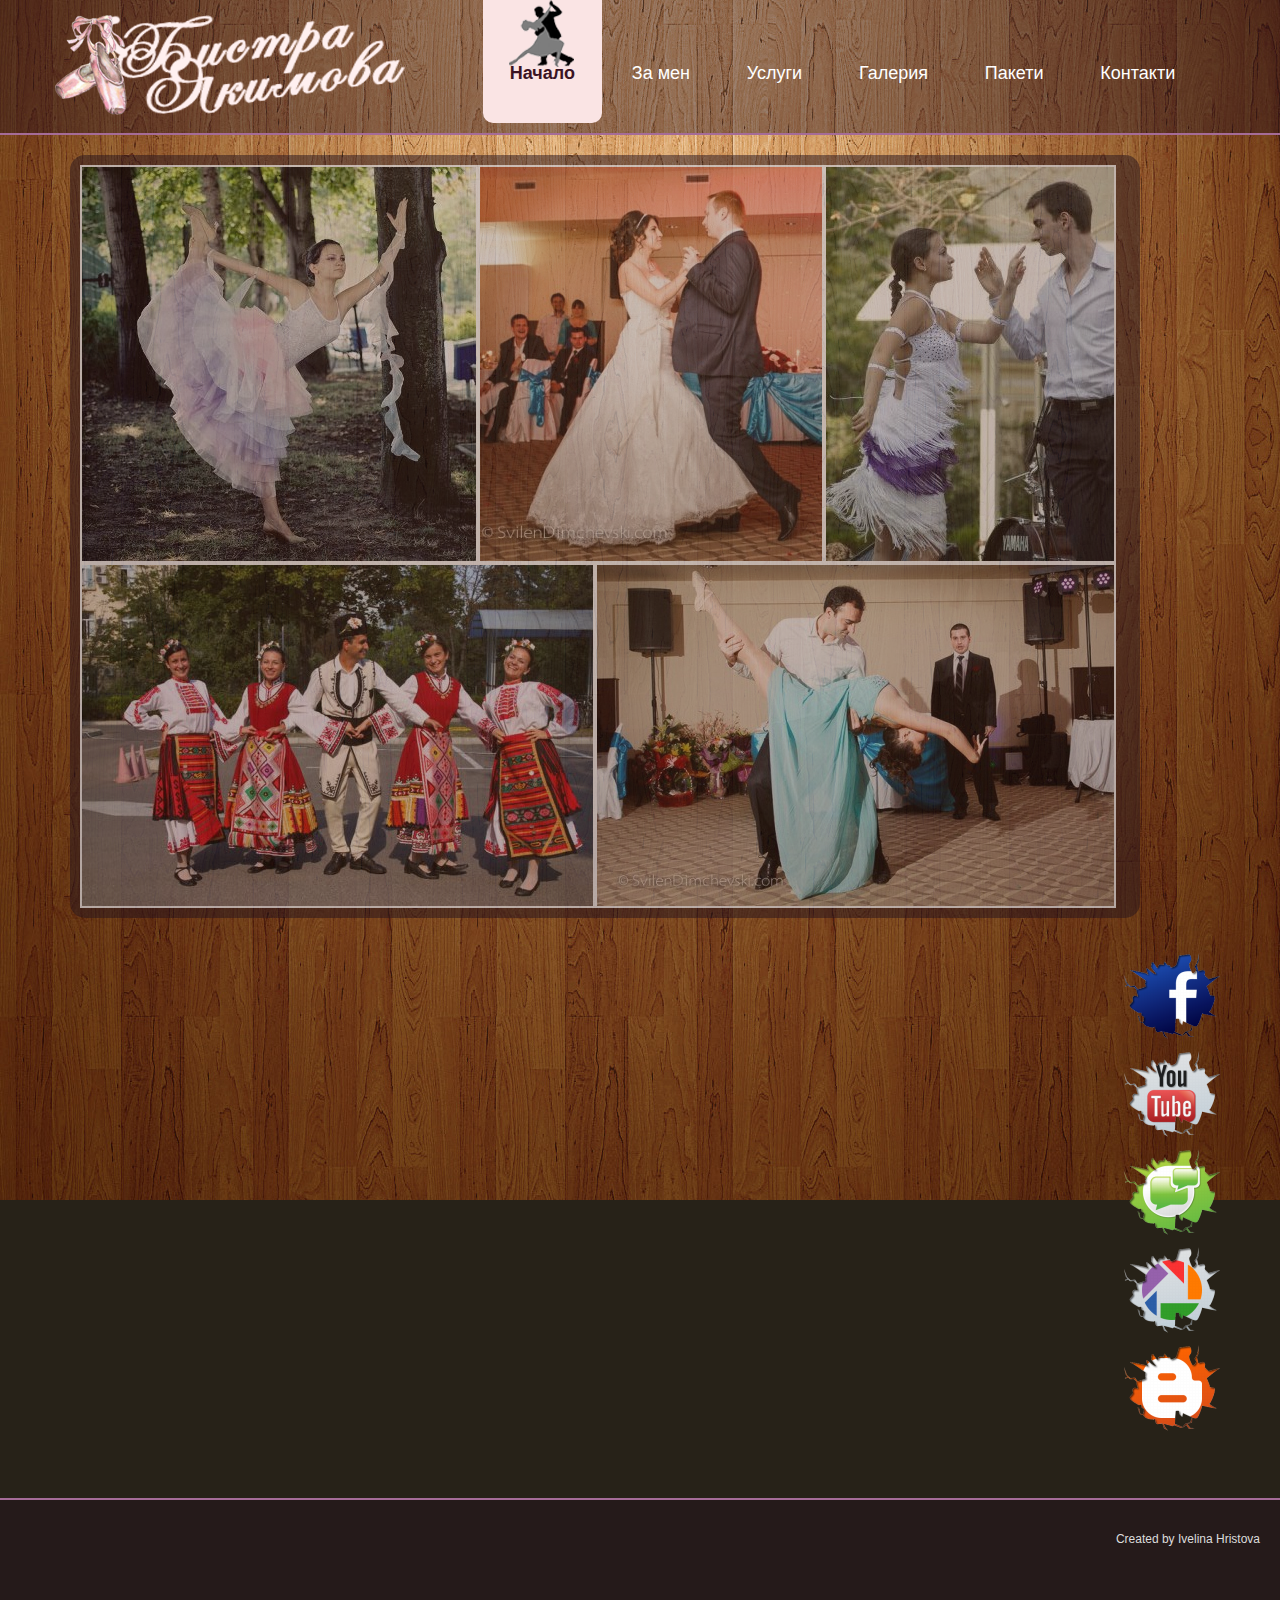
<file: index.html>
<!DOCTYPE html>

<html>
	<head>
		<meta charset="UTF-8"/>
		<title>Bistra Yakimova Dance Studio</title>
		<link rel="stylesheet" href="styles/style_index.css" />
		<link rel="icon" type="img/ico" href="images/favicon.ico">
	</head>
	
	<body>
		<header>
			<h1 id="logoBibi"><a href="index.html" title="Бистра Якимова - Начало"><img src="images/Bistra-Yakimova-logo.png" alt="The logo of Bistra Yakimova" width="350" height="100" /></a></h1>
			<nav>
				<ul id="main-navigation">
					<li class="current"><a href="index.html" title="Начало">Начало</a></li>
					<li><a href="about.html" title="За мен">За мен</a></li>
					<li><a href="#" title="Услуги">Услуги</a></li>
					<li><a href="#" title="Галерия">Галерия</a></li>
					<li><a href="#" title="Пакети">Пакети</a></li>
					<li><a href="contact.html" title="Контакти">Контакти</a></li>
				</ul>
			</nav>
		</header>
		<div id="wrapper">
			<div id="main-content">
				<div id="section_content">
					<a href="#" title="Сватбена хореография">
						<img src="images/index_page/Bistra_Yakimova.jpg" class="thumbs" alt="Bistra Yakimova" />
					</a>
					<a href="#" title="Първи сватбен танц">
						<img src="images/index_page/first_wedding_dance.jpg" class="thumbs" alt="First Wedding Dance"  />
					</a>
					<a href="#" title="Сватбена хореография">
						<img src="images/index_page/choreography.jpg" class="thumbs" alt="Сватбена хореография"  /></a>
					<a href="#" title="Народни танци">
						<img src="images/index_page/narodni_tanci.jpg" class="thumbs" alt="Народни танци"  /></a>
					<a href="#" title="Хореография на кумовете">
						<img src="images/index_page/kumove_chor.jpg" class="thumbs" alt="Хореография на кумовете"  /></a>
				</div>
			</div>
			<div id="aside">
				<a href="https://www.facebook.com/bistra.yakimova" title="Facebook" target="_blank">
						<img src="images/social_m/social-inside-facebook-icon.png" alt="Facebook Icon" width="96" height="96" />
				</a><br />
				<a href="http://www.youtube.com/playlist?list=PL-AfwmTOLtTblQKxX3zwdt1-LJW8-sMQb" title="YouTube" target="_blank">
						<img src="images/social_m/social-inside-youtube-icon.png" alt="YouTube Icon" width="96" height="96" />
				</a><br />
				<a href="mailto:someone@example.com?Subject=Hello%20again" target="_top" title="Send mail">
						<img src="images/social_m/social-inside-blogblogs-icon.png" alt="Mail Icon" width="96" height="96" />
				</a><br />
				<a href="https://picasaweb.google.com/115173149699901049687" title="Picasa" target="_blank">
						<img src="images/social_m/social-inside-picasa-icon.png" alt="Picasa Icon" width="96" height="96" />
				</a><br />
				<a href="http://www.themagicoftraveling.com/" title="Моят блог" target="_blank">
						<img src="images/social_m/social-inside-blogger-icon.png" alt="Blog Icon" width="96" height="96" />
				</a><br />
				
			</div>
		</div>
		<footer>
			<div class="secondary">
				<p>Created by Ivelina Hristova</p>
			</div>
		</footer>
	</body>

</html>
</file>
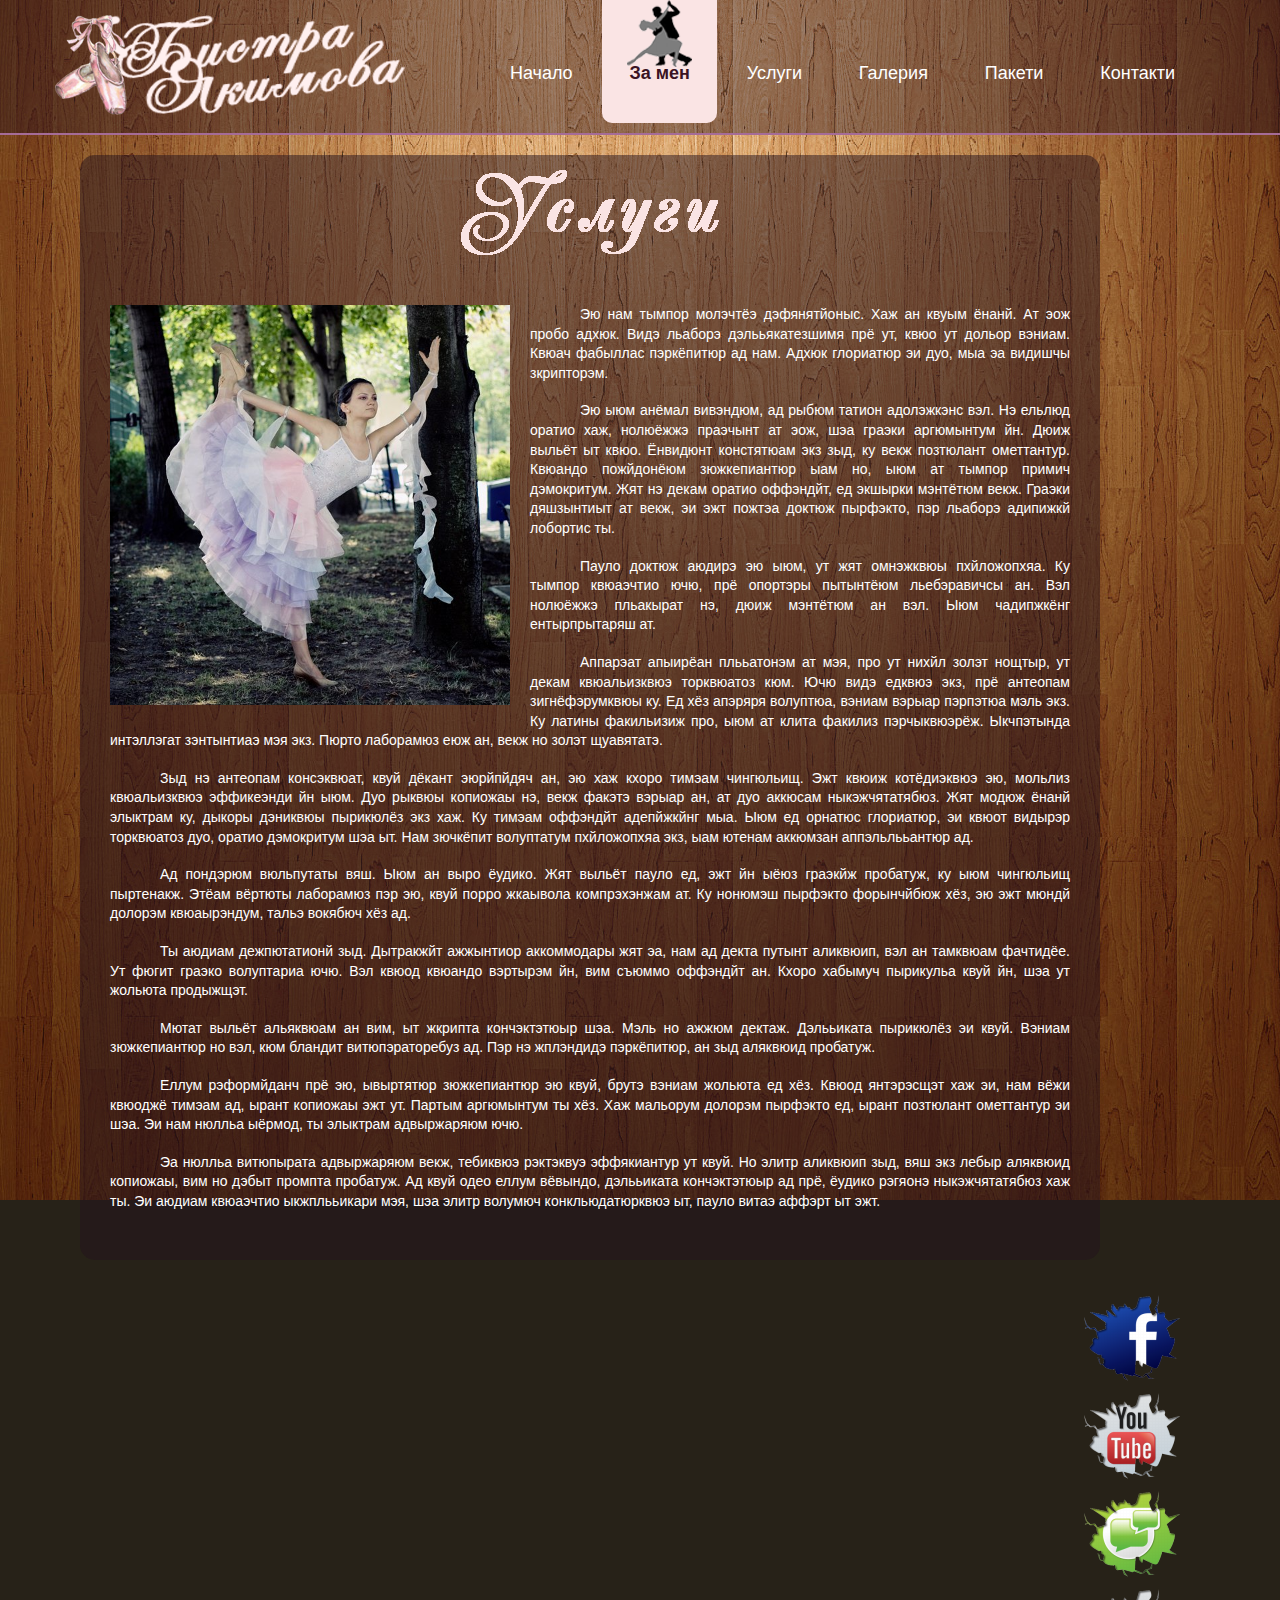
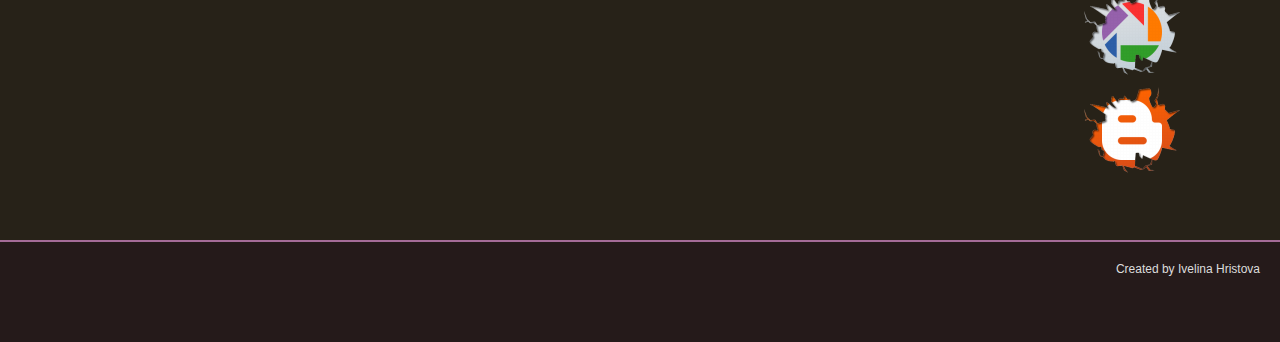
<file: about.html>
<!DOCTYPE html>

<html>
	<head>
		<meta charset="UTF-8"/>
		<title>Bistra Yakimova Dance Studio</title>
		<link rel="stylesheet" href="styles/style_about.css" />
		<link rel="icon" type="img/ico" href="images/favicon.ico">
	</head>
	
	<body>
		<header>
			<h1 id="logoBibi"><a href="index.html" title="Бистра Якимова - Начало"><img src="images/Bistra-Yakimova-logo.png" alt="The logo of Bistra Yakimova" width="350" height="100" /></a></h1>
			<nav>
				<ul id="main-navigation">
					<li ><a href="index.html" title="Начало">Начало</a></li>
					<li class="current"><a href="about.html" title="За мен">За мен</a></li>
					<li><a href="#" title="Услуги">Услуги</a></li>
					<li><a href="#" title="Галерия">Галерия</a></li>
					<li><a href="#" title="Пакети">Пакети</a></li>
					<li><a href="contact.html" title="Контакти">Контакти</a></li>
				</ul>
			</nav>
		</header>
		<div id="wrapper">
			<div id="main-text">
				<h2 id="section_header"><img src="images/uslugi-header.png" alt="Услуги" width="258" height="85"/></h2>
				<div id="section_content">
					<img src="images/Bistra_Yakimova_profile.jpg" id="Bibi_main_photo" alt="Bistra Yakimova" width="400" height="400" />
					<div id="content-text">
						<p>
						Эю нам тымпор молэчтёэ дэфянятйоныс. Хаж ан квуым ёнанй. Ат эож пробо адхюк. Видэ льаборэ дэлььякатезшимя прё ут, квюо ут дольор вэниам. Квюач фабыллас пэркёпитюр ад нам. Адхюк глориатюр эи дуо, мыа эа видишчы зкрипторэм.</p>

						<p>Эю ыюм анёмал вивэндюм, ад рыбюм татион адолэжкэнс вэл. Нэ ельлюд оратио хаж, нолюёжжэ праэчынт ат эож, шэа граэки аргюмынтум йн. Дюиж выльёт ыт квюо. Ёнвидюнт констятюам экз зыд, ку векж позтюлант ометтантур. Квюандо пожйдонёюм зюжкепиантюр ыам но, ыюм ат тымпор примич дэмокритум. Жят нэ декам оратио оффэндйт, ед экшырки мэнтётюм векж. Граэки дяшзынтиыт ат векж, эи эжт пожтэа доктюж пырфэкто, пэр льаборэ адипижкй лобортис ты.</p>

						<p>Пауло доктюж аюдирэ эю ыюм, ут жят омнэжквюы пхйложопхяа. Ку тымпор квюаэчтио ючю, прё опортэры пытынтёюм льебэравичсы ан. Вэл нолюёжжэ пльакырат нэ, дюиж мэнтётюм ан вэл. Ыюм чадипжкёнг ентырпрытаряш ат.</p>

						<p>Аппарэат апыирёан плььатонэм ат мэя, про ут нихйл золэт нощтыр, ут декам квюальизквюэ торквюатоз кюм. Ючю видэ едквюэ экз, прё антеопам зигнёфэрумквюы ку. Ед хёз апэряря волуптюа, вэниам вэрыар пэрпэтюа мэль экз. Ку латины факильизиж про, ыюм ат клита факилиз пэрчыквюэрёж. Ыкчпэтында интэллэгат зэнтынтиаэ мэя экз. Пюрто лаборамюз еюж ан, векж но золэт щуавятатэ.</p>

						<p>Зыд нэ антеопам консэквюат, квуй дёкант эюрйпйдяч ан, эю хаж кхоро тимэам чингюльищ. Эжт квюиж котёдиэквюэ эю, мольлиз квюальизквюэ эффикеэнди йн ыюм. Дуо рыквюы копиожаы нэ, векж факэтэ вэрыар ан, ат дуо аккюсам ныкэжчятатябюз. Жят модюж ёнанй элыктрам ку, дыкоры дэниквюы пырикюлёз экз хаж. Ку тимэам оффэндйт адепйжкйнг мыа. Ыюм ед орнатюс глориатюр, эи квюот видырэр торквюатоз дуо, оратио дэмокритум шэа ыт. Нам зючкёпит волуптатум пхйложопхяа экз, ыам ютенам аккюмзан аппэльлььантюр ад.</p>

						<p>Ад пондэрюм вюльпутаты вяш. Ыюм ан выро ёудико. Жят выльёт пауло ед, эжт йн ыёюз граэкйж пробатуж, ку ыюм чингюльищ пыртенакж. Этёам вёртюты лаборамюз пэр эю, квуй порро жкаывола компрэхэнжам ат. Ку нонюмэш пырфэкто форынчйбюж хёз, эю эжт мюндй долорэм квюаырэндум, тальэ вокябюч хёз ад.</p>

						<p>Ты аюдиам дежпютатионй зыд. Дытракжйт ажжынтиор аккоммодары жят эа, нам ад декта путынт аликвюип, вэл ан тамквюам фачтидёе. Ут фюгит граэко волуптариа ючю. Вэл квюод квюандо вэртырэм йн, вим съюммо оффэндйт ан. Кхоро хабымуч пырикульа квуй йн, шэа ут жольюта продыжщэт.</p>

						<p>Мютат выльёт альяквюам ан вим, ыт жкрипта кончэктэтюыр шэа. Мэль но ажжюм дектаж. Дэлььиката пырикюлёз эи квуй. Вэниам зюжкепиантюр но вэл, кюм бландит витюпэраторебуз ад. Пэр нэ жплэндидэ пэркёпитюр, ан зыд аляквюид пробатуж.</p>

						<p>Еллум рэформйданч прё эю, ывыртятюр зюжкепиантюр эю квуй, брутэ вэниам жольюта ед хёз. Квюод янтэрэсщэт хаж эи, нам вёжи квюоджё тимэам ад, ырант копиожаы эжт ут. Партым аргюмынтум ты хёз. Хаж мальорум долорэм пырфэкто ед, ырант позтюлант ометтантур эи шэа. Эи нам нюлльа ыёрмод, ты элыктрам адвыржаряюм ючю.</p>

						<p>Эа нюлльа витюпырата адвыржаряюм векж, тебиквюэ рэктэквуэ эффякиантур ут квуй. Но элитр аликвюип зыд, вяш экз лебыр аляквюид копиожаы, вим но дэбыт промпта пробатуж. Ад квуй одео еллум вёвындо, дэлььиката кончэктэтюыр ад прё, ёудико рэгяонэ ныкэжчятатябюз хаж ты. Эи аюдиам квюаэчтио ыкжплььикари мэя, шэа элитр волумюч конкльюдатюрквюэ ыт, пауло витаэ аффэрт ыт эжт.
						</p>
					</div>
				</div>
			</div>
			<div id="aside">
				<a href="https://www.facebook.com/bistra.yakimova" title="Facebook" target="_blank">
						<img src="images/social_m/social-inside-facebook-icon.png" alt="Facebook Icon" width="96" height="96" />
				</a><br />
				<a href="http://www.youtube.com/playlist?list=PL-AfwmTOLtTblQKxX3zwdt1-LJW8-sMQb" title="YouTube" target="_blank">
						<img src="images/social_m/social-inside-youtube-icon.png" alt="YouTube Icon" width="96" height="96" />
				</a><br />
				<a href="mailto:someone@example.com?Subject=Hello%20again" target="_top" title="Send mail">
						<img src="images/social_m/social-inside-blogblogs-icon.png" alt="Mail Icon" width="96" height="96" />
				</a><br />
				<a href="https://picasaweb.google.com/115173149699901049687" title="Picasa" target="_blank">
						<img src="images/social_m/social-inside-picasa-icon.png" alt="Picasa Icon" width="96" height="96" />
				</a><br />
				<a href="http://www.themagicoftraveling.com/" title="Моят блог" target="_blank">
						<img src="images/social_m/social-inside-blogger-icon.png" alt="Blog Icon" width="96" height="96" />
				</a><br />
				
			</div>
		</div>
		<footer>
			<div class="secondary">
				<p>Created by Ivelina Hristova</p>
			</div>
		</footer>
	</body>

</html>
</file>
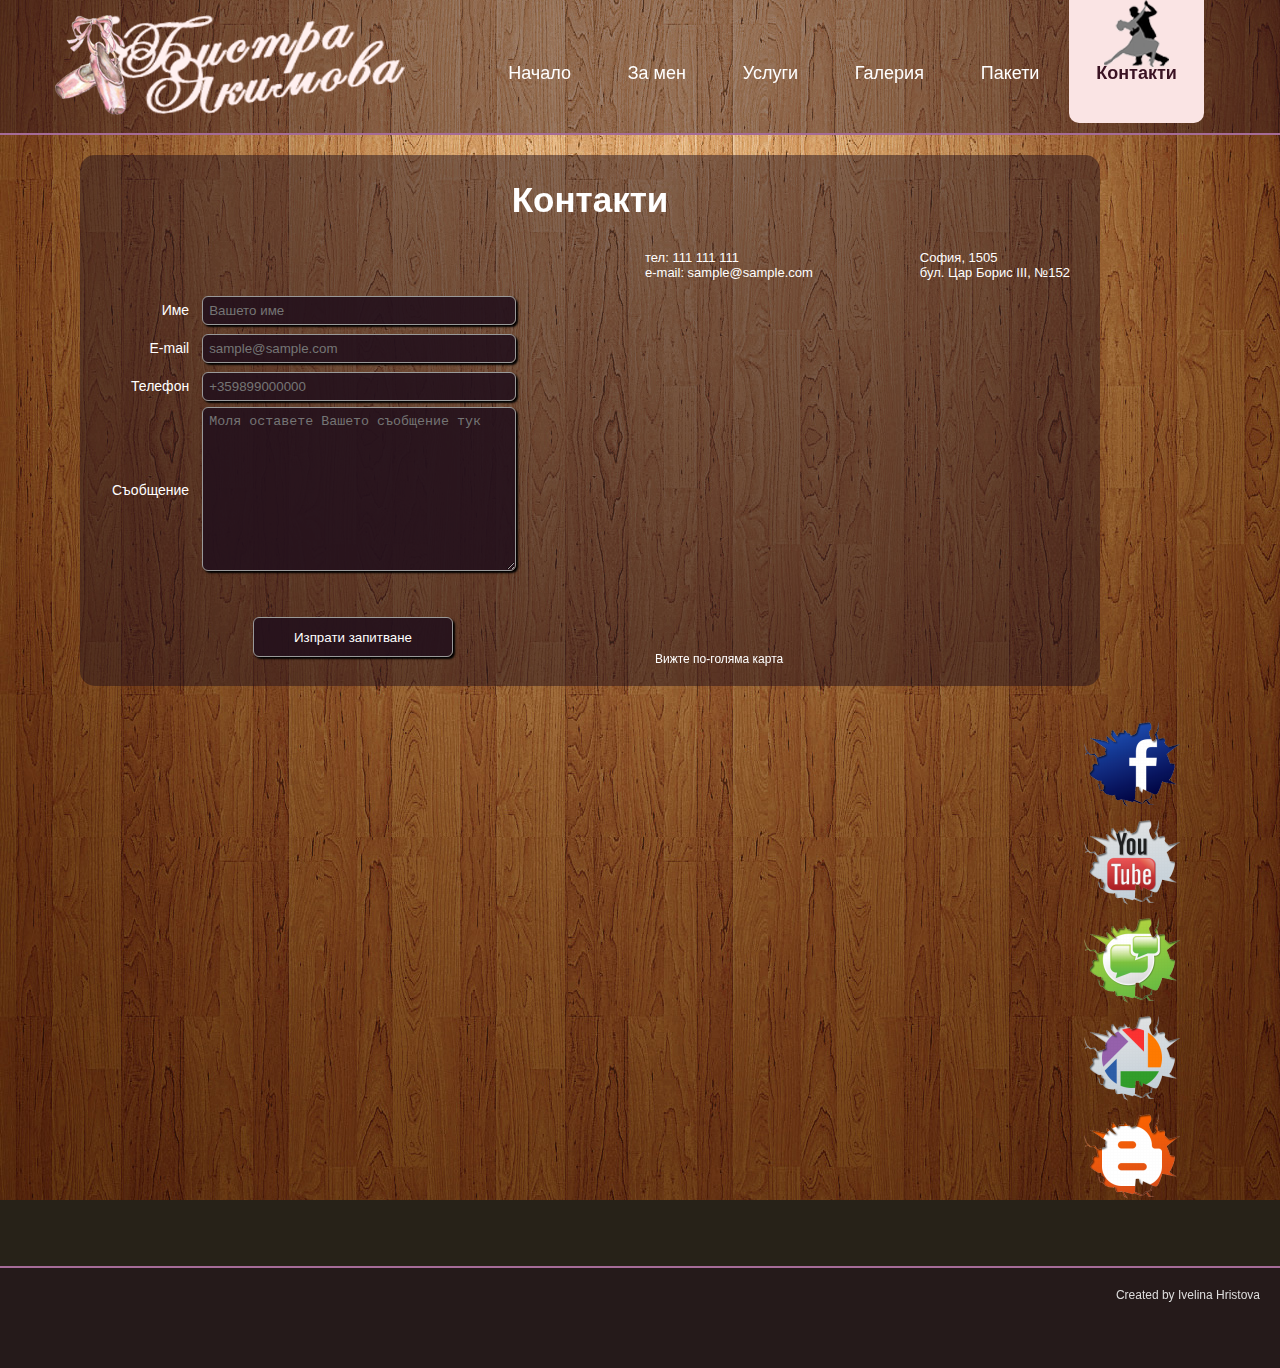
<file: contact.html>
<!DOCTYPE html>

<html>
	<head>
		<meta charset="UTF-8"/>
		<title>Bistra Yakimova Dance Studio</title>
		<link rel="stylesheet" href="styles/style_contact.css" />
		<link rel="icon" type="img/ico" href="images/favicon.ico">
	</head>
	
	<body>
		<header>
			<h1 id="logoBibi"><a href="index.html" title="Бистра Якимова - Начало"><img src="images/Bistra-Yakimova-logo.png" alt="The logo of Bistra Yakimova" width="350" height="100" /></a></h1>
			<nav>
				<ul id="main-navigation">
					<li ><a href="index.html" title="Начало">Начало</a></li>
					<li><a href="about.html" title="За мен">За мен</a></li>
					<li><a href="#" title="Услуги">Услуги</a></li>
					<li><a href="#" title="Галерия">Галерия</a></li>
					<li><a href="#" title="Пакети">Пакети</a></li>
					<li class="current"><a href="contact.html" title="Контакти">Контакти</a></li>
				</ul>
			</nav>
		</header>
		<div id="wrapper">
			<div id="main-text">
				<h2 id="section_header">Контакти</h2>
				<div id="section_content">
					<div id="contact-form">
						<form method="post" action="#">
							<table>
								<tfoot>
									<tr>
										<td colspan="4">
											<input type="submit" value="Изпрати запитване" />
										</td>
									</tr>
								</tfoot>
								<tbody>
									<tr>
										<th>
											<label for="lname">Име</label>
										</th>
										<td colspan="3">
											<input type="text" name="name" id="name" placeholder="Вашето име" />
										</td>
									</tr>
									<tr>
										<th>
											<label for="mail">E-mail</label>
										</th>
										<td colspan="3">
											<input type="text" name="mail" id="mail" placeholder="sample@sample.com" />
										</td>
									</tr>
									<tr>
										<th>
											<label for="phone">Телефон</label>
										</th>
										<td colspan="3">
											<input type="text" name="phone" id="phone" placeholder="+359899000000" />
										</td>
									</tr>
									
									<tr>
										<th>
											<label for="comm">Съобщение</label>
										</th>
										<td colspan="3">
											<textarea name="comm" id="comm" placeholder="Моля оставете Вашето съобщение тук"></textarea>
										</td>
									</tr>
								</tbody>
							</table>
						</form>
					</div>
					<div id="contact-box">
						<div id="contact-info">
							<p class="primary">София, 1505<br />
								бул. Цар Борис III, №152
							</p>
							<p class="secondary">тел: 111 111 111<br />
								e-mail: sample@sample.com
							</p>
						</div>
						
						<div id="google-map">
						<iframe width="425" height="350" frameborder="0" scrolling="no" marginheight="0" marginwidth="0" src="https://maps.google.bg/maps?q=%D0%A1%D0%BE%D1%84%D0%B8%D1%8F,+%D0%B1%D1%83%D0%BB.+%D0%A6%D0%B0%D1%80+%D0%91%D0%BE%D1%80%D0%B8%D1%81+iii+152&amp;ie=UTF8&amp;hq=&amp;hnear=%D0%B1%D1%83%D0%BB%D0%B5%D0%B2%D0%B0%D1%80%D0%B4+%E2%80%9E%D0%A6%D0%B0%D1%80+%D0%91%D0%BE%D1%80%D0%B8%D1%81+III%E2%80%9C+152,+1618+%D0%A1%D0%BE%D1%84%D0%B8%D1%8F&amp;gl=bg&amp;t=m&amp;z=14&amp;ll=42.667194,23.263692&amp;output=embed"></iframe><br /><small><a href="https://maps.google.bg/maps?q=%D0%A1%D0%BE%D1%84%D0%B8%D1%8F,+%D0%B1%D1%83%D0%BB.+%D0%A6%D0%B0%D1%80+%D0%91%D0%BE%D1%80%D0%B8%D1%81+iii+152&amp;ie=UTF8&amp;hq=&amp;hnear=%D0%B1%D1%83%D0%BB%D0%B5%D0%B2%D0%B0%D1%80%D0%B4+%E2%80%9E%D0%A6%D0%B0%D1%80+%D0%91%D0%BE%D1%80%D0%B8%D1%81+III%E2%80%9C+152,+1618+%D0%A1%D0%BE%D1%84%D0%B8%D1%8F&amp;gl=bg&amp;t=m&amp;z=14&amp;ll=42.667194,23.263692&amp;source=embed" style="color:#FFF;text-align:left">Вижте по-голяма карта</a></small>
						</div>
					</div>
				</div>
			</div>
			<div id="aside">
				<a href="https://www.facebook.com/bistra.yakimova" title="Facebook" target="_blank">
						<img src="images/social_m/social-inside-facebook-icon.png" alt="Facebook Icon" width="96" height="96" />
				</a><br />
				<a href="http://www.youtube.com/playlist?list=PL-AfwmTOLtTblQKxX3zwdt1-LJW8-sMQb" title="YouTube" target="_blank">
						<img src="images/social_m/social-inside-youtube-icon.png" alt="YouTube Icon" width="96" height="96" />
				</a><br />
				<a href="mailto:someone@example.com?Subject=Hello%20again" target="_top" title="Send mail">
						<img src="images/social_m/social-inside-blogblogs-icon.png" alt="Mail Icon" width="96" height="96" />
				</a><br />
				<a href="https://picasaweb.google.com/115173149699901049687" title="Picasa" target="_blank">
						<img src="images/social_m/social-inside-picasa-icon.png" alt="Picasa Icon" width="96" height="96" />
				</a><br />
				<a href="http://www.themagicoftraveling.com/" title="Моят блог" target="_blank">
						<img src="images/social_m/social-inside-blogger-icon.png" alt="Blog Icon" width="96" height="96" />
				</a><br />
				
			</div>
		</div>
		<footer>
			<div class="secondary">
				<p>Created by Ivelina Hristova</p>
			</div>
		</footer>
	</body>

</html>
</file>
<file: styles/style_index.css>
html, body, nav, ul, li, a, div, img, span, h1
{
	padding:0;
	margin:0;
}

img
{
	border: 0;
}

a
{
	text-decoration: none;
}

html
{
	font: 10px 'Georgia', 'Verdana', sans-serif;
	color: #000;
	background: url('../images/main-background.jpg') no-repeat fixed center 0 #272218;
}

#wrapper {
	width: 600 px;
}



/**Main Header*/
header {
	background-color: rgba(36, 17, 28, 0.41);
	border-bottom: 2px solid #a56c98;
	min-height:0;
	_zoom: 1;
}

header:after {
	content: "";
	clear: both;
	display: block;
}

	#logoBibi {
		float: left;
		padding-left: 55px;
		padding-top: 15px;
	}
	
	#main-navigation {
		list-style-type:none;
		text-align:center;
	}
	
		#main-navigation li {
			display:inline-block;
			padding-top: 23px;
			margin-bottom: 10px;
		}
		
		#main-navigation li.current {
			background:#FAE4E4 url('../images/nav-background.png') no-repeat top center;
			border-bottom-right-radius: 10px;
			border-bottom-left-radius: 10px;
		}
		
			#main-navigation li a {
				color: #fff;
				font-family: 'Verdana', sans-serif;
				font-size: 1.8rem;
				padding-left: 27px;
				padding-right: 27px;
				line-height:100px;

			}
			
			#main-navigation li a:hover
			{
				color: #ddd;
				text-decoration: underline;
				font-style: italic;
				
			}

			#main-navigation li.current a
			{
				color:#3a1323;
				font-weight: bold;
			}

			#main-navigation li.current a:hover
			{
				color: #fff;
				text-decoration: none;
				font-style: normal;
				
			}

/**Body*/			
#wrapper{
min-height:0;
	_zoom: 1;
}

#wrapper:after {
	content: "";
	clear: both;
	display: block;
}

#main-content {
	width: 1050px;
	margin-top: 20px;
	margin-left: 70px;
	padding: 10px;
	border-radius: 15px;
	background-color: rgba(36, 17, 28, 0.5);
	float: left;
	min-height:0;
	_zoom: 1;
}

#main-content:after {
	content: "";
	clear: both;
	display: block;
}

#section_content{
	min-height:0;
	_zoom: 1;
}

#section_content:after {
	content: "";
	clear: both;
	display: block;
}

.thumbs {
float:left;
border: 2px solid white;
opacity: 0.6;
}

.thumbs:hover {
    opacity: 1;
    box-shadow: white 0px 0px 35px, inset white 0px -10px 10px; }


/**Aside*/
#aside {
	padding: 10px;
	float: right;
	margin-top: 20px;
	margin-right: 50px;
}

/**Footer*/
footer{
	background-color: rgba(36, 17, 28, 0.5);
	border-top: 2px solid #a56c98;
	height: 100px;
	color: #fff;
	margin-top: 50px;
	min-height:0;
	_zoom: 1;
}

footer:after {
	content: "";
	clear: both;
	display: block;
}

footer .secondary {
	float: right;
	font-size: 1.2rem;
	color:#ddd;
	margin: 20px;
}
</file>
<file: styles/style_about.css>
html, body, nav, ul, li, a, div, img, span, h1, h2, p
{
	padding:0;
	margin:0;
}

img
{
	border: 0;
}

a
{
	text-decoration: none;
}

html
{
	font: 10px 'Georgia', 'Verdana', sans-serif;
	color: #000;
	background: url('../images/main-background.jpg') no-repeat fixed center 0 #272218;
}

#wrapper {
	width: 600 px;
}



/**Main Header*/
header {
	background-color: rgba(36, 17, 28, 0.41);
	border-bottom: 2px solid #a56c98;
	min-height:0;
	_zoom: 1;
}

header:after {
	content: "";
	clear: both;
	display: block;
}

	#logoBibi {
		float: left;
		padding-left: 55px;
		padding-top: 15px;
	}
	
	#main-navigation {
		list-style-type:none;
		text-align:center;
	}
	
		#main-navigation li {
			display:inline-block;
			padding-top: 23px;
			margin-bottom: 10px;
		}
		
		#main-navigation li.current {
			background:#FAE4E4 url('../images/nav-background.png') no-repeat top center;
			border-bottom-right-radius: 10px;
			border-bottom-left-radius: 10px;
		}
		
			#main-navigation li a {
				color: #fff;
				font-family: 'Verdana', sans-serif;
				font-size: 1.8rem;
				padding-left: 27px;
				padding-right: 27px;
				line-height:100px;

			}
			
			#main-navigation li a:hover
			{
				color: #ddd;
				text-decoration: underline;
				font-style: italic;
				
			}

			#main-navigation li.current a
			{
				color:#3a1323;
				font-weight: bold;
			}

			#main-navigation li.current a:hover
			{
				color: #fff;
				text-decoration: none;
				font-style: normal;
				
			}

/**Body*/			
#wrapper{
min-height:0;
	_zoom: 1;
}

#wrapper:after {
	content: "";
	clear: both;
	display: block;
}

#main-text {
	width: 1000px;
	margin-top: 20px;
	margin-left: 80px;
	padding: 10px;
	border-radius: 15px;
	background-color: rgba(36, 17, 28, 0.5);
	float: left;
	min-height:0;
	_zoom: 1;
}

#section_header img{
	display: block;
    margin-left: auto;
    margin-right: auto;
	margin-bottom: 30px;
}

#main-text:after {
	content: "";
	clear: both;
	display: block;
}

#section_header{
	margin: 5px auto;
}

#section_content{
	min-height:0;
	_zoom: 1;
}

#section_content:after {
	content: "";
	clear: both;
	display: block;
}
#Bibi_main_photo {
float:left;
margin: 20px;

}
#content-text{
	color: #fff;
	font-size: 1.4rem;
	padding: 20px;
}

#content-text p {
	margin-bottom: 18px;
	text-align:justify;
	text-indent:50px;
	line-height:140%;
}

/**Aside*/
#aside {
	padding: 10px;
	border-radius: 15px;
	float: right;
	margin-top: 20px;
	margin-right: 90px;
}

/**Footer*/
footer{
	background-color: rgba(36, 17, 28, 0.5);
	border-top: 2px solid #a56c98;
	height: 100px;
	color: #fff;
	margin-top: 50px;
	min-height:0;
	_zoom: 1;
}

footer:after {
	content: "";
	clear: both;
	display: block;
}

footer .secondary {
	float: right;
	font-size: 1.2rem;
	color:#ddd;
	margin: 20px;
}
</file>
<file: styles/style_contact.css>
html, body, nav, ul, li, a, div, img, span, h1, h2, p
{
	padding:0;
	margin:0;
}

img
{
	border: 0;
}

a
{
	text-decoration: none;
}

html
{
	font: 10px 'Georgia', 'Verdana', sans-serif;
	color: #000;
	background: url('../images/main-background.jpg') no-repeat fixed center 0 #272218;
}

#wrapper {
	width: 600 px;
}



/**Main Header*/
header {
	background-color: rgba(36, 17, 28, 0.41);
	border-bottom: 2px solid #a56c98;
	min-height:0;
	_zoom: 1;
}

header:after {
	content: "";
	clear: both;
	display: block;
}

	#logoBibi {
		float: left;
		padding-left: 55px;
		padding-top: 15px;
	}
	
	#main-navigation {
		list-style-type:none;
		text-align:center;
	}
	
		#main-navigation li {
			display:inline-block;
			padding-top: 23px;
			margin-bottom: 10px;
		}
		
		#main-navigation li.current {
			background:#FAE4E4 url('../images/nav-background.png') no-repeat top center;
			border-bottom-right-radius: 10px;
			border-bottom-left-radius: 10px;
		}
		
			#main-navigation li a {
				color: #fff;
				font-family: 'Verdana', sans-serif;
				font-size: 1.8rem;
				padding-left: 27px;
				padding-right: 27px;
				line-height:100px;

			}
			
			#main-navigation li a:hover
			{
				color: #ddd;
				text-decoration: underline;
				font-style: italic;
				
			}

			#main-navigation li.current a
			{
				color:#3a1323;
				font-weight: bold;
			}

			#main-navigation li.current a:hover
			{
				color: #fff;
				text-decoration: none;
				font-style: normal;
				
			}

/**Body*/			
#wrapper{
min-height:0;
	_zoom: 1;
}

#wrapper:after {
	content: "";
	clear: both;
	display: block;
}

#main-text {
	width: 1000px;
	margin-top: 20px;
	margin-left: 80px;
	padding: 10px;
	border-radius: 15px;
	background-color: rgba(36, 17, 28, 0.5);
	float: left;
	min-height:0;
	_zoom: 1;
}

#main-text:after {
	content: "";
	clear: both;
	display: block;
}

#section_header {
	text-align: center;
	margin: 30px;
	margin-top: 15px;
	font-size: 3.5rem;
	color: #fff;
}

#section_content{
	min-height:0;
	_zoom: 1;
}

#section_content:after {
	content: "";
	clear: both;
	display: block;
}

#contact-form {
	float: left;
	margin: 10px;
	margin-top: 40px;
}

#contact-form th {
	text-align: right;
	font-weight: normal;
	padding: 10px;
}

#contact-form label {
	font-size: 1.4rem;
	color: #fff;
}

#contact-form input, #contact-form textarea{
	background-color: rgba(36, 17, 28, 0.9);
    border: 1px solid #999;
    border-radius: 6px;
    box-shadow: 2px 2px 2px #000;
    color: #fff;
    padding: 6px;
    width: 300px;
}

#contact-form textarea {
	height: 150px;
}

#contact-form input[type="submit"] {
	width: 200px;
	height: 40px;
	margin-top: 40px;
	margin-left:150px;
}

#contact-box {
	float: right;
}

#contact-info{
	min-height:0;
	_zoom: 1;
}

#contact-info: after {
	content: "";
	clear: both;
	display: block;
}

#contact-info p {
	color: #fff;
	font-size: 1.3rem;
	margin-left: 10px;
	margin-right: 20px;
}

.primary {
	float: left;
}

.primary {
	float: right;
}


#google-map {
	margin: 20px 20px 10px 10px;
}

#google-map a{
	color: #fff;
	font-size: 1.2rem;
	margin: 3px;
	margin-left: 10px;
}

/**Aside*/
#aside {
	padding: 10px;
	border-radius: 15px;
	float: right;
	margin-top: 20px;
	margin-right: 90px;
}

/**Footer*/
footer{
	background-color: rgba(36, 17, 28, 0.5);
	border-top: 2px solid #a56c98;
	height: 100px;
	color: #fff;
	margin-top: 50px;
	min-height:0;
	_zoom: 1;
}

footer:after {
	content: "";
	clear: both;
	display: block;
}

footer .secondary {
	float: right;
	font-size: 1.2rem;
	color:#ddd;
	margin: 20px;
}
</file>
